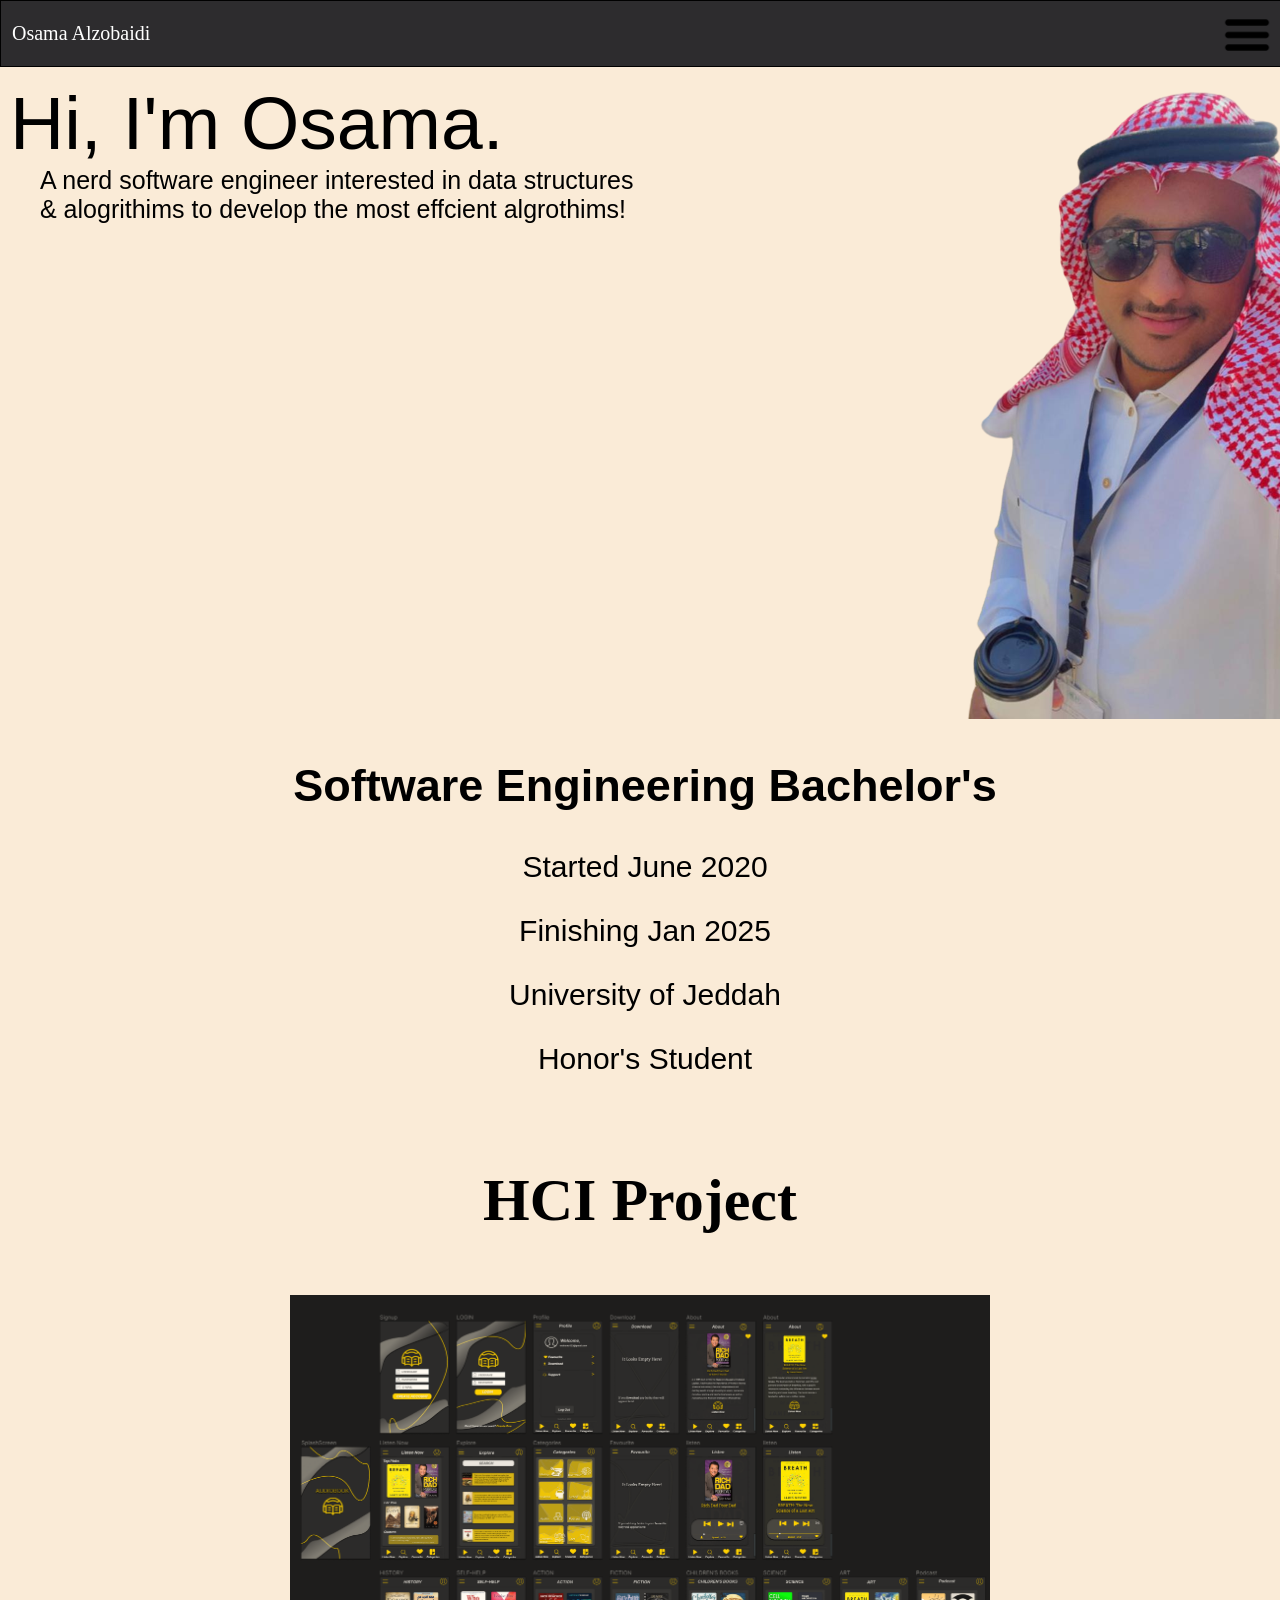
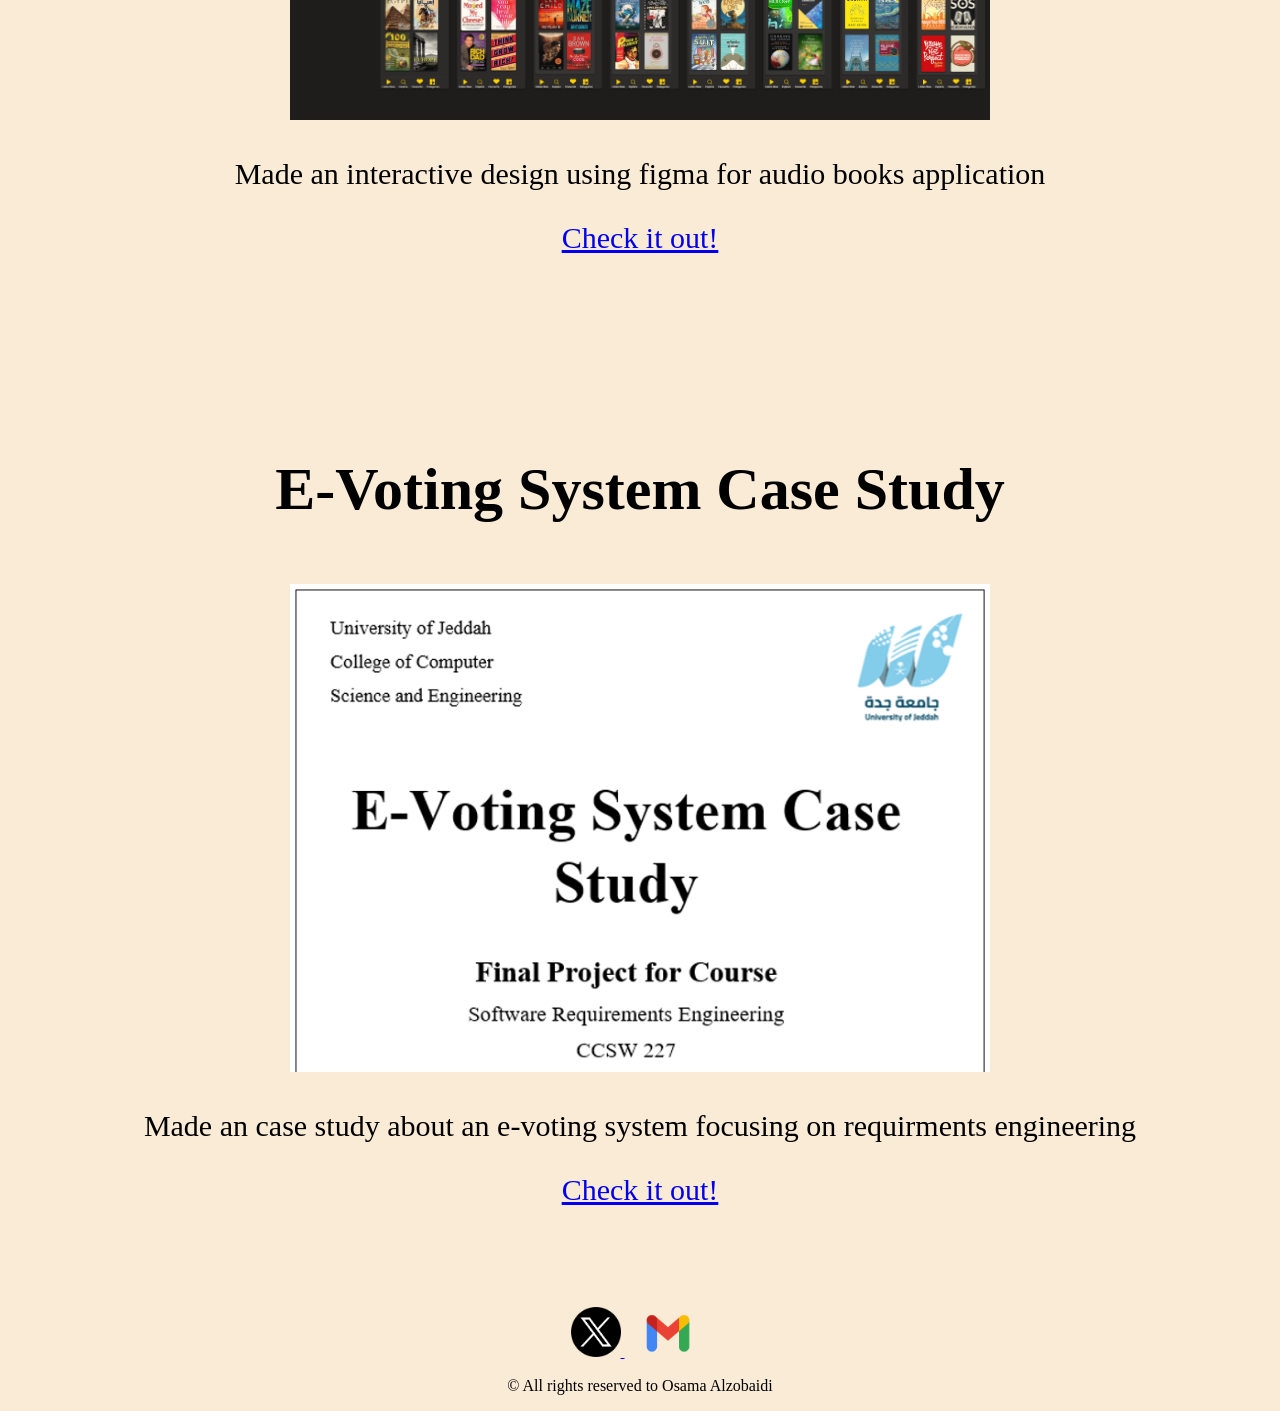
<file: index.html>
<!-- Osama Alzobaidi 2141124-->
<!DOCTYPE html>

<html lang="en">
  <head>
    <meta charset="utf-8" />
    <title>Osama Alzobaidi</title>
    <meta
      name="keywords"
      content="Osama, Alzobaidi, OsamaAlzobaidi, CV, resume"
    />
    <meta
      name="description"
      content="A personal resume website about Osama Alzobaidi, his education,
  projects, certificates, awards, social media accounts and contact information"
    />
    <link rel="stylesheet" href="main.css" />
  </head>

  <body>
    <header>
      <nav>
        <div class="navContainer">
          <p>Osama Alzobaidi</p>
          <a href=""
            ><img
              src="media/108px-Hamburger_icon.svg.png"
              alt="3 lines for options"
          /></a>
        </div>
      </nav>
    </header>

    <main>
      <div class="mainContainer">
        <div class="myInfo">
          <p id="myName">Hi, I'm Osama.</p>
          <p id="myMajor">
            A nerd software engineer interested in data structures & alogrithims
            to develop the most effcient algrothims!
          </p>
        </div>

        <div class="myImage">
          <img src="media/Me.png" alt="Osama's picture" />
        </div>

        <div class="myEducation">
          <h2>Software Engineering Bachelor's</h2>
          <p>Started June 2020</p>
          <p>Finishing Jan 2025</p>
          <p>University of Jeddah</p>
          <p>Honor's Student</p>
        </div>
      </div>
      <div class="myProjects">
        <div class="HCI">
          <h3>HCI Project</h3>
          <img src="media/HCI.png" alt="HCI figma project picture" />
          <p>
            Made an interactive design using figma for audio books application
          </p>
          <a href="https://shorturl.at/kMN07">Check it out!</a>
        </div>
        <div class="E-voting">
          <h3>E-Voting System Case Study</h3>
          <img src="media/e-voting.png" alt="HCI figma project picture" />
          <p>
            Made an case study about an e-voting system focusing on requirments
            engineering
          </p>
          <a href="https://shorturl.at/bqG13">Check it out!</a>
        </div>
      </div>
    </main>

    <footer>
      <a href="https://twitter.com/Osama_Alzobaidi">
        <img src="media/X.webp" width="50" alt="Twitter's logo" />
      </a>
      <a href="mailto:hyperiskz@gmail.com">
        <img
          src="media/Gmail.png"
          width="85"
          alt="
        Gmail's logo"
        />
      </a>
      <p>&copy; All rights reserved to Osama Alzobaidi</p>
    </footer>

  </body>
</html>
</file>
<file: main.css>
/* Osama Alzobaidi 2141124 */

body {
  text-align: center;
  margin: 0;
  background-color: antiquewhite;
}
nav p {
  font-size: 20px;
  font-family: cursive;
  margin-left: 10px;
}
.navContainer {
  display: flex;
  justify-content: space-between;
}

nav {
  position: fixed;
  width: 100%;
}

nav a img {
  width: 50px;
  margin-top: 8px;
  margin-right: 10px;
}

.mainContainer {
  display: grid;
  grid-template-columns: 1fr 1fr;
  /* justify-items: end; */
}
.myInfo {
  /* background-color: antiquewhite; */
  text-align: left;
  font-family: Impact, Haettenschweiler, "Arial Narrow Bold", sans-serif;
  margin-top: 80px;
}
.myImage {
  align-self: right;
  /* background-color: red; */
  margin-left: auto;
  margin-top: 80px;
}

.myEducation {
  /* background-color: red; */
  grid-column: 1/3;
  font-size: 30px;
  font-family: Impact, Haettenschweiler, "Arial Narrow Bold", sans-serif;
  margin-left: 10px;
}

.myProjects {
  text-align: center;
  margin-bottom: 60px;
  font-size: 30px;
}
.myProjects h3 {
  font-size: 60px;
}
.myProjects img {
  width: 700px;
}

.HCI {
  margin-bottom: 200px;
}
#myName {
  font-size: 75px;
  margin: 0px;
  margin-left: 10px;
}
#myMajor {
  font-size: 25px;
  margin: 0px;
  margin-left: 40px;
}

footer {
  margin-top: 100px;
  bottom: 0;
  width: 100%;
}

nav {
  color: white;
  background-color: #2d2c2e;
  padding: 1px;
  border: 1px solid black;
}
</file>
